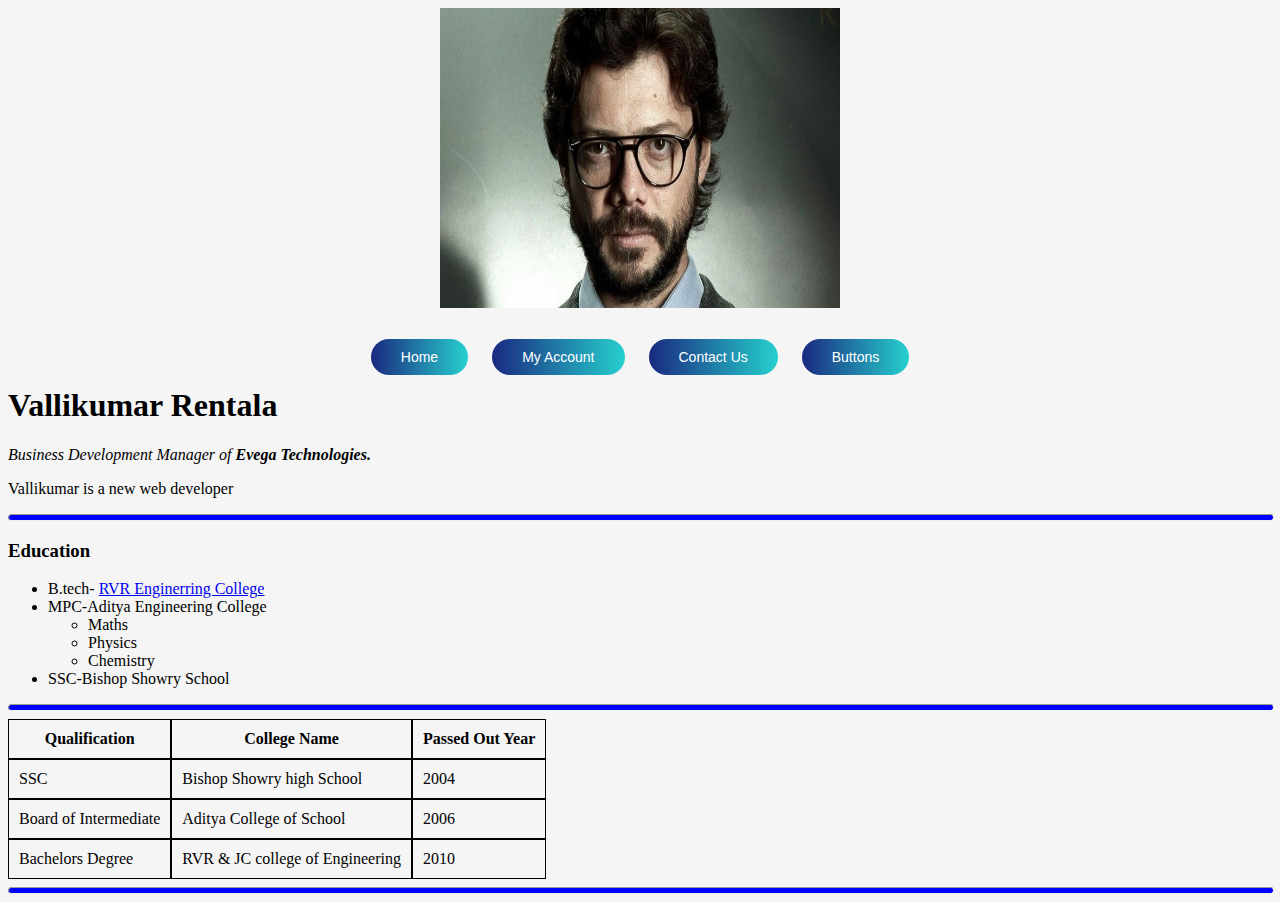
<file: index.html>
<!DOCTYPE html>
<html lang="en">
  <head>
    <meta charset="UTF-8" />
    <meta http-equiv="X-UA-Compatible" content="IE=edge" />
    <meta
      name="Vallikumar Profile"
      content="width=device-width, initial-scale=1.0"
    />
    <title>Vallikumar Rentala Profile</title>
    <link rel="stylesheet" href="css/styles.css" />
  </head>
  <body>
    <center><img class="indeximg" src="Images/Vallikumar.jpeg" /></center>
    <br /><br />
    <div class="place2">
      <a class="place3" href="./index.html">Home</a>
      <a class="place3" href="./My_Accounts.html">My Account</a>
      <a class="place3" href="./Contact_Us.html">Contact Us</a>
      <a class="place3" href="./Buttons.html">Buttons</a>
    </div>
    <h1>Vallikumar Rentala</h1>
    <p>
      <em
        >Business Development Manager of
        <strong>Evega Technologies.</strong></em
      >
    </p>
    <p>Vallikumar is a new web developer</p>
    <hr />
    <h3>Education</h3>
    <ul>
      <li>
        B.tech-
        <a href="https://rvrjcce.ac.in/" target="_blank"
          >RVR Enginerring College</a
        >
      </li>
      <li>MPC-Aditya Engineering College</li>
      <ul>
        <li>Maths</li>
        <li>Physics</li>
        <li>Chemistry</li>
      </ul>
      <li>SSC-Bishop Showry School</li>
    </ul>
    <hr />
    <table class="tableindex" cellspacing="0" cellpadding="10">
      <thead>
        <tr>
          <th>Qualification</th>
          <th>College Name</th>
          <th>Passed Out Year</th>
        </tr>
      </thead>
      <tbody>
        <tr>
          <td>SSC</td>
          <td>Bishop Showry high School</td>
          <td>2004</td>
        </tr>
        <tr>
          <td>Board of Intermediate</td>
          <td>Aditya College of School</td>
          <td>2006</td>
        </tr>
        <tr>
          <td>Bachelors Degree</td>
          <td>RVR & JC college of Engineering</td>
          <td>2010</td>
        </tr>
      </tbody>
    </table>
    <hr />
  </body>
</html>
</file>
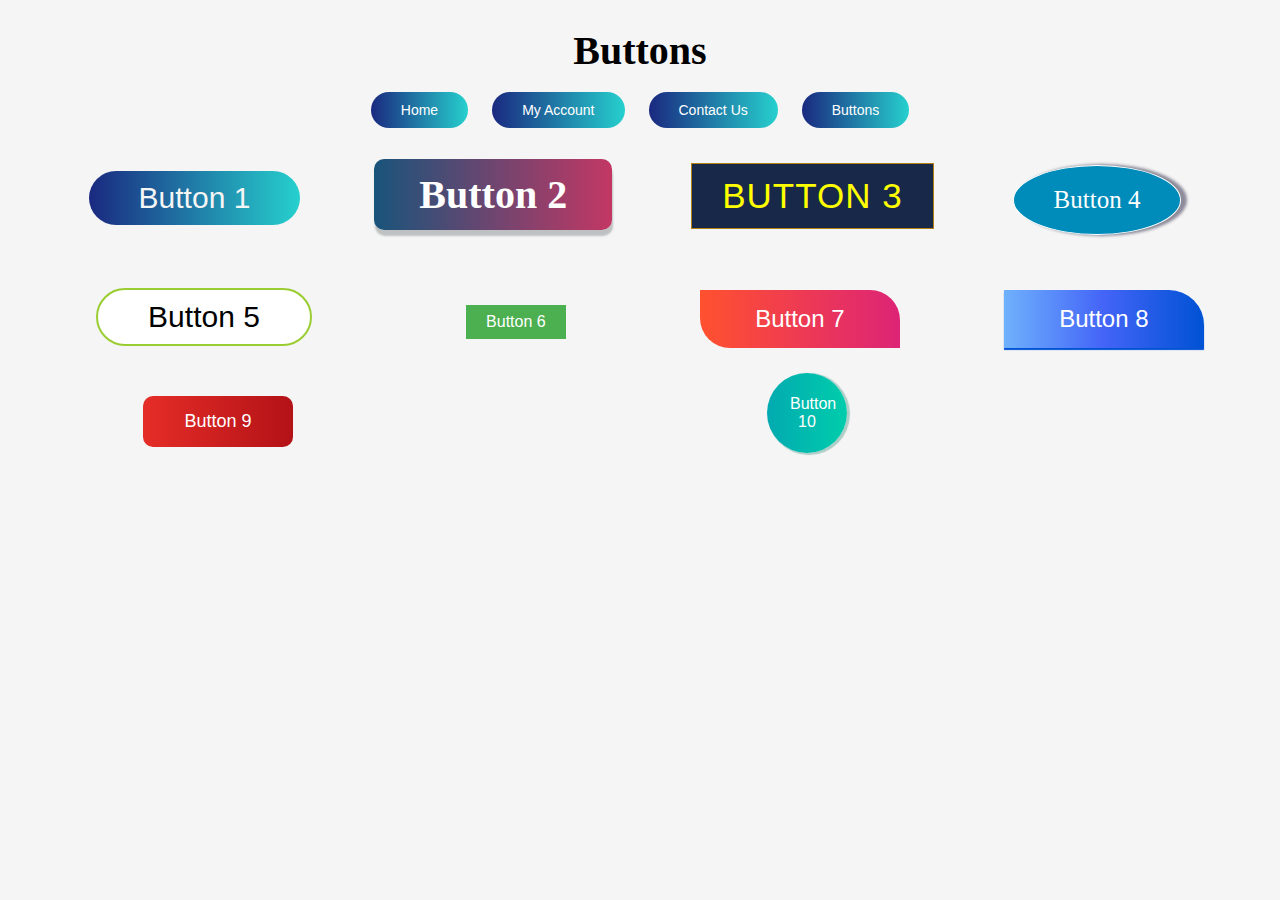
<file: Buttons.html>
<!DOCTYPE html>
<html>
  <head>
    <title>Buttons_Design</title>
    <link rel="stylesheet" href="css/styles.css" />
  </head>
  <body>
    <h1 class="heading">Buttons</h1>
    <div class="text-center">
      <a class="place3" href="./index.html">Home</a>
      <a class="place3" href="./My_Accounts.html">My Account</a>
      <a class="place3" href="./Contact_Us.html">Contact Us</a>
      <a class="place3" href="./Buttons.html">Buttons</a>
    </div>
    <div class="text-center">
      <button class="button1">Button 1</button>
      <button class="button2">Button 2</button>
      <button class="button3">Button 3</button>
      <button class="button4">Button 4</button>
      <button class="button5">Button 5</button>
      <button class="button6">Button 6</button>
      <button class="button7">Button 7</button>
      <button class="button8">Button 8</button>
      <button class="button9">Button 9</button>
      <button class="button10">Button 10</button>
    </div>
  </body>
</html>
</file>
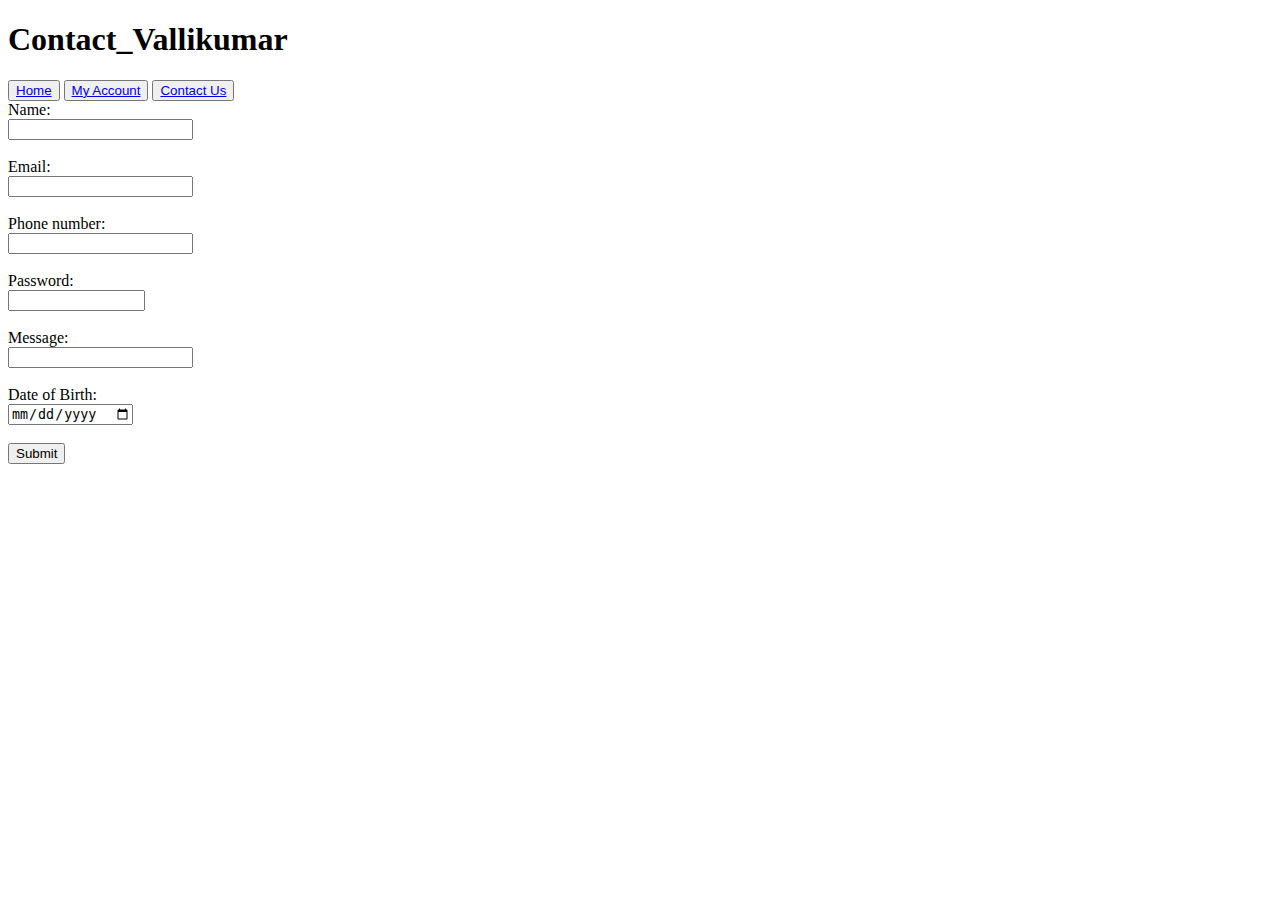
<file: Contact Us.html>
<!DOCTYPE html>
<html lang="en">
<head>
    <meta charset="UTF-8">
    <meta http-equiv="X-UA-Compatible" content="IE=edge">
    <meta name="Vallikumar Profile" content="width=device-width, initial-scale=1.0">
    <title>Contact_Vallikumar</title>
</head>
<body> 
    <h1>Contact_Vallikumar</h1>
    <button type="button"><a href="./index.html">Home</a></button>
    <button type="button"><a href="./My_Accounts.html">My Account</a></button>
    <button type="button"><a href="./Contact Us.html">Contact Us</a></button>
    <form>
        <label>Name:</label><br>
        <input type="text" name=" " value= " "><br><br>
        <label>Email:</label><br>
        <input Type="text" email="" value=""><br><br>
        <label>Phone number:</label><br>
        <input type="text" phone numebr="" value=""><br><br>
        <label>Password:</label><br>
        <input type="password" password="" required
        minlength="4" maxlength="8" size="14"><br><br> 
        <label>Message:</label><br>
        <input type="text" message="" required><br><br>
        <label>Date of Birth:</label><br>
        <input type="date"><br><br>
        <input type=submit>

    </form>
</P>
</body>
</file>
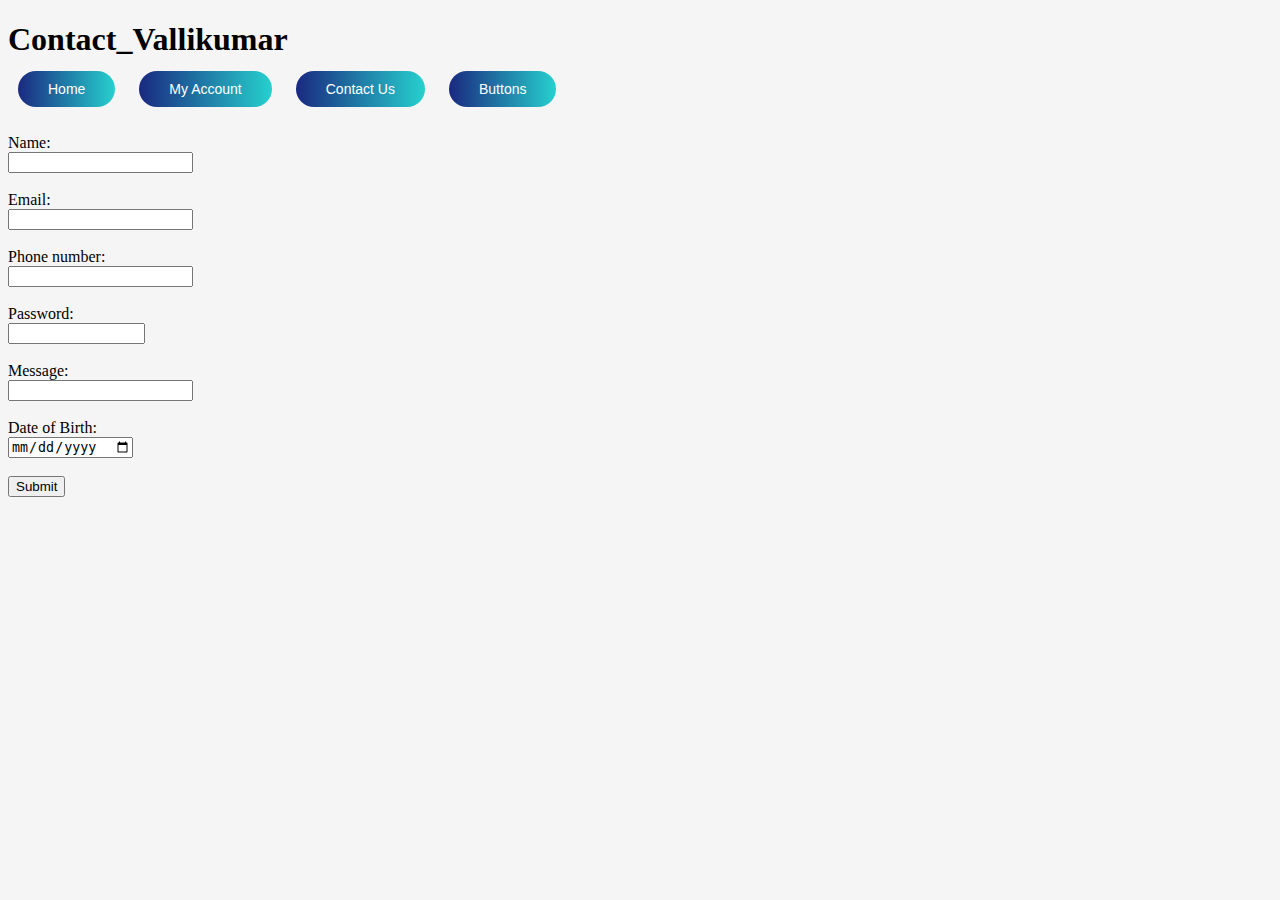
<file: Contact_Us.html>
<!DOCTYPE html>
<html lang="en">
<head>
    <meta charset="UTF-8">
    <meta http-equiv="X-UA-Compatible" content="IE=edge">
    <meta name="Vallikumar Profile" content="width=device-width, initial-scale=1.0">
    <title>Contact_Vallikumar</title>
    <link rel="stylesheet" href="css/styles.css" />
</head>
<body> 
    <h1>Contact_Vallikumar</h1>
    <div>
        <a class="place3" href="./index.html">Home</a>
        <a class="place3" href="./My_Accounts.html">My Account</a>
        <a class="place3" href="./Contact_Us.html">Contact Us</a>
        <a class="place3" href="./Buttons.html">Buttons</a>
      </div>
    <br>
    <br>
    <form>
        <label>Name:</label><br>
        <input type="text" name=" " value= " "><br><br>
        <label>Email:</label><br>
        <input Type="text" email="" value=""><br><br>
        <label>Phone number:</label><br>
        <input type="text" phone numebr="" value=""><br><br>
        <label>Password:</label><br>
        <input type="password" password="" required
        minlength="4" maxlength="8" size="14"><br><br> 
        <label>Message:</label><br>
        <input type="text" message="" required><br><br>
        <label>Date of Birth:</label><br>
        <input type="date"><br><br>
        <input type=submit>

    </form>
</P>
</body>
</file>
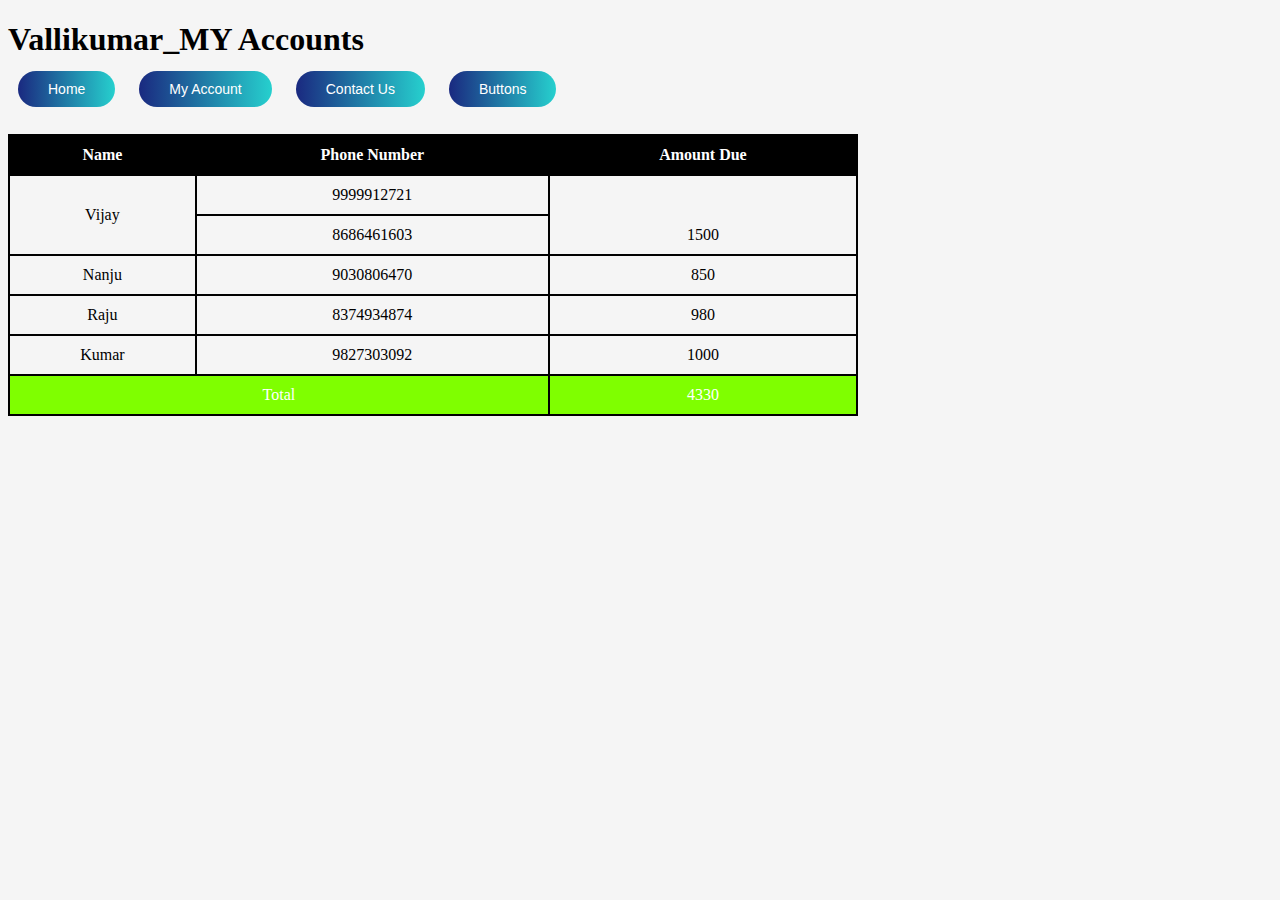
<file: My_Accounts.html>
<!DOCTYPE html>
<html lang="en">
<head>
    <meta charset="UTF-8">
    <meta http-equiv="X-UA-Compatible" content="IE=edge">
    <meta name="Vallikumar Profile" content="width=device-width, initial-scale=1.0">
    <title>Vallikumar_My Accounts</title>
    <link rel="stylesheet" href="css/styles.css" />
</head>
<body>
    
    <h1>Vallikumar_MY Accounts</h1>
    <div>
        <a class="place3" href="./index.html">Home</a>
        <a class="place3" href="./My_Accounts.html">My Account</a>
        <a class="place3" href="./Contact_Us.html">Contact Us</a>
        <a class="place3" href="./Buttons.html">Buttons</a>
      </div>
    <br>
    <br>
    <table class="tableaccount" cellpadding="10" cellspacing="0" > 
        <thead>
            <tr>
                <th> Name</th>
                <th>Phone Number</th>
                <th>Amount Due</th>
            </tr>
            </thead>
            <tbody>
                <tr>
                <td rowspan="2">Vijay</td>
                <td>9999912721</td>
                <td rowspan="2" valign="Bottom">1500</td>
                </tr>
                <tr>
                  <td>8686461603</td>
                  </tr>
                  <tr>
                      <td>Nanju</td>
                      <td>9030806470</td>
                      <td>850</td>
                      </tr>
                      <tr>
                          <td>Raju</td>
                          <td>8374934874</td>
                          <td>980</td>
                          </tr>
                          <tr>
                              <td>Kumar</td>
                              <td>9827303092</td>
                              <td>1000</td>
                              </tr>
                              <tr>
                                  <td bgcolor="chartreuse" colspan="2"><font color="white"</font>Total</td>
                                  <td bgcolor="chartreuse"><font color="white"</font>4330</td>
                                  </tr>
            </tbody>
        </thead>
    </table>
    </p>
</body>
</file>
<file: css/styles.css>
body {
  background-color: #f5f5f5;
}
hr {
  height: 5px;
  background-color: blue;
  border-radius: 4px;
  width: 100%;
}
.indeximg {
  height: 300px;
  width: 400px;
}
.place1 {
  text-align: center;
}
.place2 {
  text-align: Center;
}
.place3 {
  margin: 10px;
  border-radius: 40px;
  background-image: linear-gradient(to right, #1a2980, #26d0ce);
  border: none;
  outline: none;
  cursor: pointer;
  font-size: 14px;
  text-decoration: none;
  font-family: Arial;
  padding: 10px 30px;
  color: white;
}
.tableindex th td {
  border: 1px solid black;
  border-collapse: collapse;
  width: 850px;
  text-align: center;
}
.tableindex th,
.tableindex td {
  border: 1px solid black;
}
.tableaccount {
  border: 1px solid black;
  width: 850px;
  text-align: center;
}
.tableaccount th,
.tableaccount td {
  border: 1px solid black;
}
.tableaccount thead {
  background-color: black;
  color: white;
}
.text-center {
  text-align: center;
}
.heading {
  text-align: center;
  font-size: 40px;
}
.button1 {
  margin: 30px;
  border-radius: 40px;
  background-image: linear-gradient(to right, #1a2980, #26d0ce);
  border: none;
  outline: none;
  cursor: pointer;
  font-size: 30px;
  font-family: Arial;
  padding: 10px 50px;
  color: whitesmoke;
}
.button2 {
  margin: 40px;
  padding: 12px 45px;
  border-radius: 10px;
  outline: none;
  border: none;
  cursor: pointer;
  font-size: 40px;
  font-family: wildwest;
  font-weight: 600;
  background: linear-gradient(to left, #c33764, #19547b);
  box-shadow: 1px 6px 2px 0 hsl(200, 2%, 75%);
  color: white;
}
.button3 {
  margin: 35px;
  padding: 12px 30px;
  border-radius: 0px;
  outline: none;
  border: none;
  font-weight: 500;
  cursor: pointer;
  text-transform: uppercase;
  letter-spacing: 1px;
  border: solid 1px rgb(179, 128, 20);
  font-family: Verdana, Geneva, Tahoma, sans-serif;
  background-color: #182848;
  font-size: 35px;
  color: yellow;
}
.button4 {
  margin: 20px 40px;
  padding: 20px 40px;
  border-radius: 50%;
  text-align: center;
  background-color: #008cba;
  border: solid 1px white;
  box-shadow: 5px 0px 3px 1px rgb(142, 139, 154);
  font-weight: 300;
  font-family: "Times New Roman", Times, serif;
  font-size: 25px;
  color: white;
}
.button5 {
  margin: 30px;
  margin-top: 0px;
  border-radius: 40px;
  background-color: white;
  border: Solid 2px yellowgreen;
  outline: none;
  cursor: pointer;
  font-size: 30px;
  font-family: Arial;
  padding: 10px 50px;
  margin: 2px 70px;
  color: black;
}
.button6 {
  background-color: #4caf50;
  border: none;
  color: white;
  padding: 8px 15px;
  text-align: center;
  font-size: 16px;
  margin: 9px 80px;
  width: 100px;
  cursor: pointer;
}
.button7 {
  background: linear-gradient(to right, #ff512f, #dd2476);
  border-bottom-left-radius: 30px;
  border-top-right-radius: 30px;
  color: white;
  border: none;
  padding: 15px 50px;
  width: 200px;
  text-align: center;
  font-size: 24px;
  font-weight: 400;
  font-family: Arial, Helvetica, sans-serif;
  margin: 20px 50px;
  cursor: pointer;
}
.button8 {
  background: linear-gradient(to left, #0052d4, #4364f7, rgb(111, 177, 252));
  box-shadow: 0px 2px 1px 0px #0052d4;
  border-top-right-radius: 35px;
  color: white;
  border: none;
  padding: 15px 50px;
  width: 200px;
  text-align: center;
  font-size: 24px;
  font-weight: 400;
  font-family: Arial, Helvetica, sans-serif;
  margin: 20px 50px;
  cursor: pointer;
}
.button9 {
  background: linear-gradient(to right, #e52d27, #b31217);
  border-radius: 10px;
  color: white;
  padding: 15px 26px;
  text-align: center;
  font-size: 18px;
  margin: 9px 90px;
  width: 150px;
  border: none;
  cursor: pointer;
}
.button10 {
  background: linear-gradient(to right, #02aab0, #00cdac);
  box-shadow: 2px 1px 1px 1px #aecdc7;
  border-radius: 50%;
  width: 80px;
  height: 80px;
  color: white;
  padding: 5px 23px;
  font-size: 16px;
  margin: 5px 380px;
  cursor: pointer;
  border: none;
}
</file>
